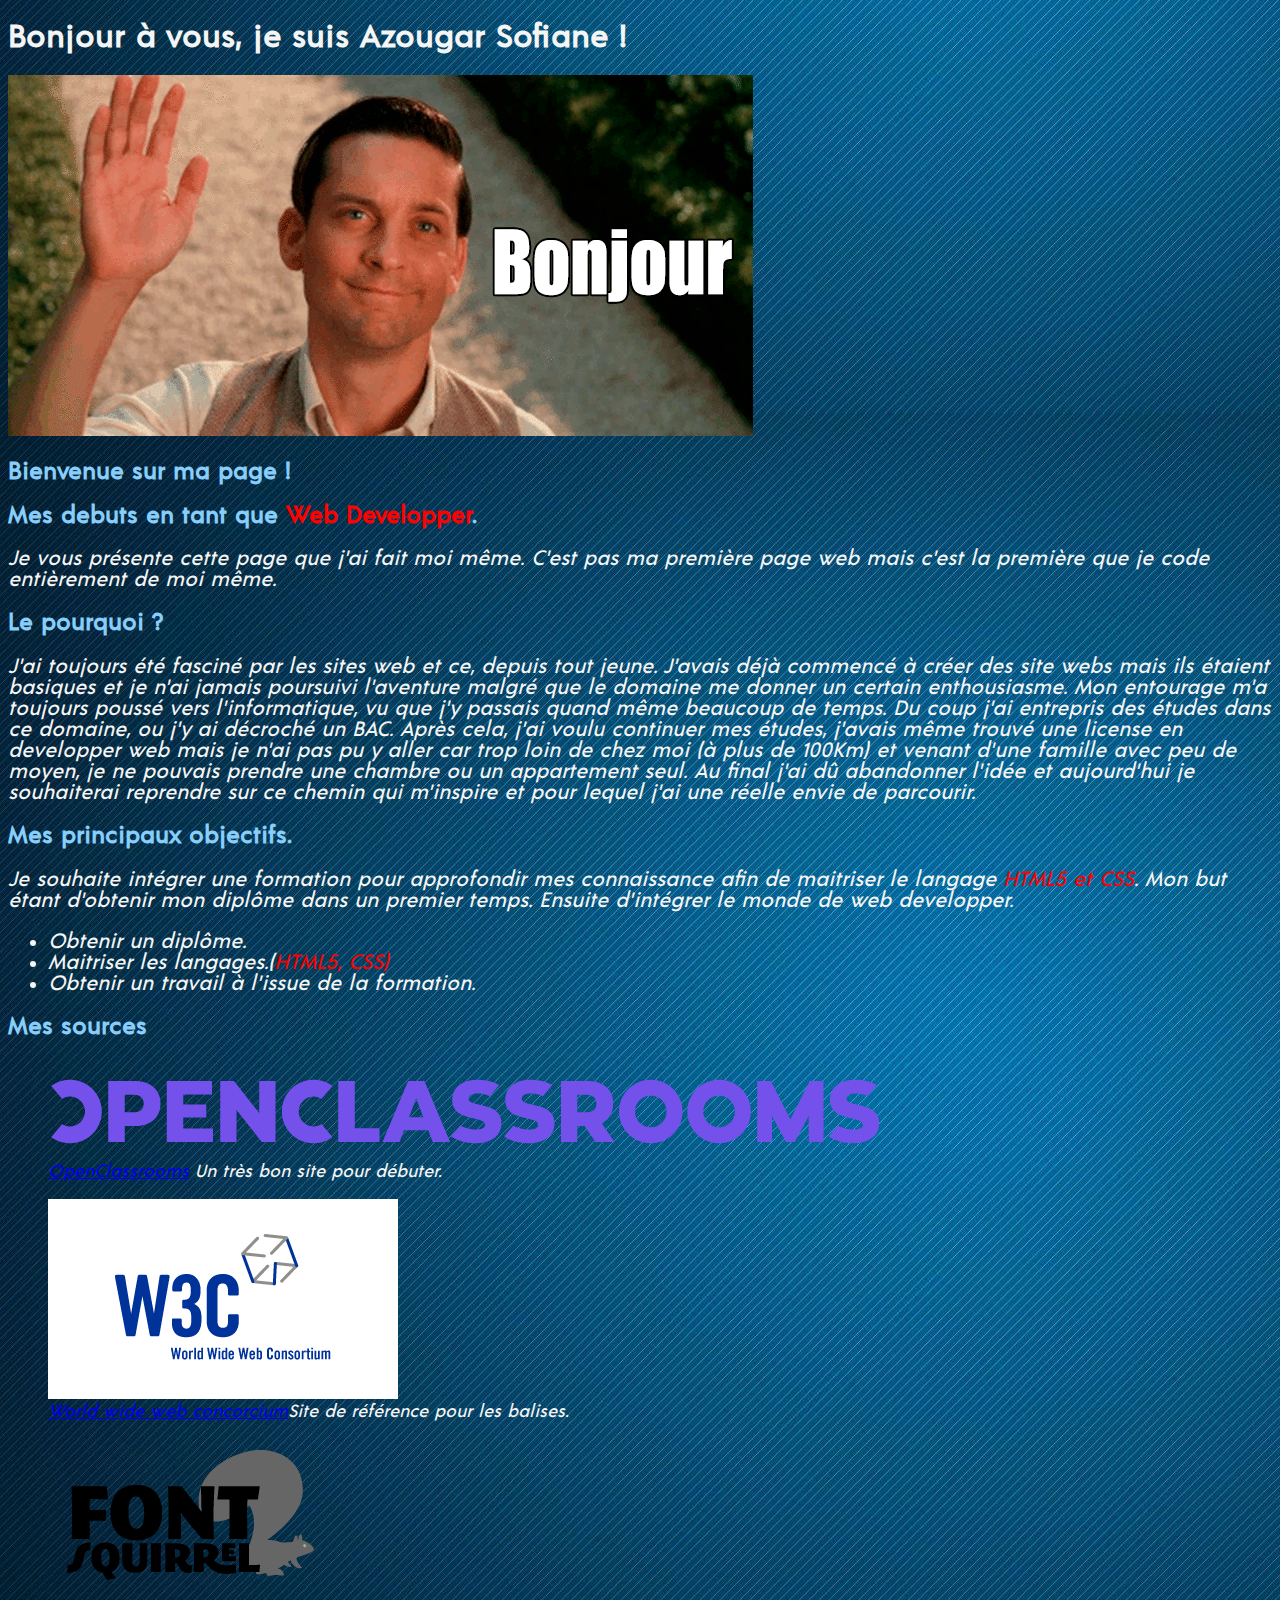
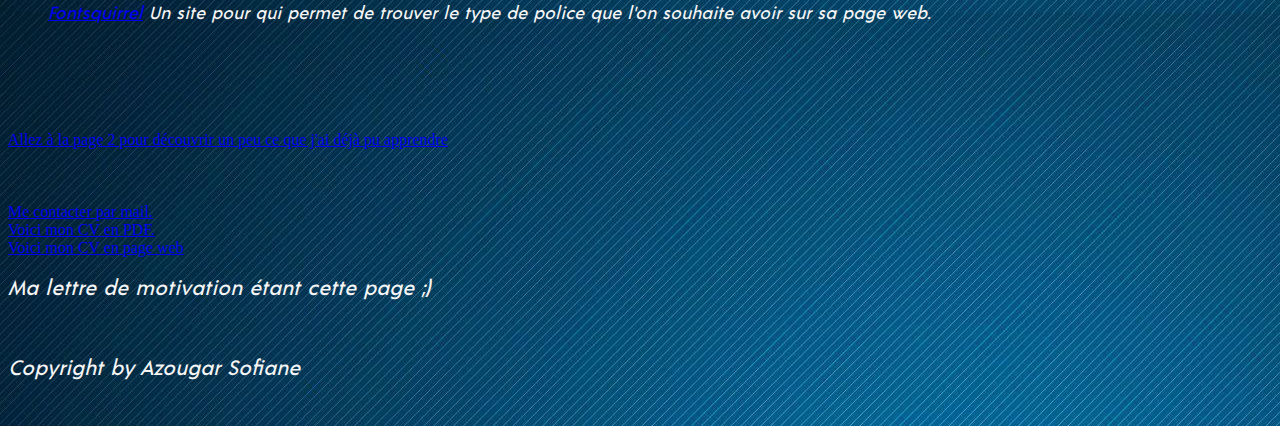
<file: index.html>
<!DOCTYPE HTML>
<html>
   <head>
   	  <meta charset="utf-8" />
      <link rel="stylesheet" href="style.css" />
      <title>Ma page perso</title>
   </head>
   <!==commentaire==>
      <body>
           <h1><strong> Bonjour à vous, je suis Azougar Sofiane !</strong></h1>           
                   <img src="img/bonjour-17.gif" />  

           <h2><strong>Bienvenue sur ma page !</strong></h2>       
          
           <h2> Mes debuts en tant que <span class="langues">Web Developper</span>.</h2> 

                          <p> Je vous présente cette page que j'ai fait moi même. C'est pas ma première page web mais c'est la première que je code entièrement de moi même. </p>

           <h2> Le pourquoi ? </h2>

                          <p> J'ai toujours été fasciné par les sites web et ce, depuis tout jeune. J'avais déjà commencé à créer des site webs mais ils étaient basiques et je n'ai jamais poursuivi l'aventure malgré que le domaine me donner un certain enthousiasme. Mon entourage m'a toujours poussé vers l'informatique, vu que j'y passais quand même beaucoup de temps. Du coup j'ai entrepris des études dans ce domaine, ou j'y ai décroché un BAC. Après cela, j'ai voulu continuer mes études, j'avais même trouvé une license en developper web mais je n'ai pas pu y aller car trop loin de chez moi (à plus de 100Km) et venant d'une famille avec peu de moyen, je ne pouvais prendre une chambre ou un appartement seul. Au final j'ai dû abandonner l'idée et aujourd'hui je souhaiterai reprendre sur ce chemin qui m'inspire et pour lequel j'ai une réelle envie de parcourir.</p>

           <h2> Mes principaux objectifs.</h2>

                          <p>Je souhaite intégrer une formation pour approfondir mes connaissance afin de maitriser le langage <span class="langues">HTML5 et CSS</span>. Mon but étant d'obtenir mon diplôme dans un <em>premier temps</em>. Ensuite d'intégrer le monde de <em>web developper</em>.</p>
                      <ul>
               	          <li> Obtenir un diplôme.</li>
               	          <li> Maitriser les langages.(<span class="langues">HTML5, CSS)</span></li>
               	          <li> Obtenir un travail à l'issue de la formation.</li>
               	   
               	      </ul>

           <h2> Mes sources </h2>


                     <figure>
                           <img src="img/get.png" />
                           <figcaption><a href="https://openclassrooms.com/">OpenClassrooms</a> Un très bon site pour débuter.</figcaption>
                     </figure>  
                     <figure>
                            <img src="img/w3c.gif" />
                            <figcaption><a href="https://www.w3.org/Style/css3-selectors-updates/WD-css3-selectors-20010126.fr.html#selectors">World wide web concorcium</a>Site de référence pour les balises.</figcaption>
                     </figure>
                     <figure>
                           <img src="img/fontsquirrel.png" />
                           <figcaption><a href="https://www.fontsquirrel.com/">Fontsquirrel</a> Un site pour qui permet de trouver le type de police que l'on souhaite avoir sur sa page web.</figcaption>
                     </figure>
                           
                           
                           <br />
                           <br />
                           <br />
                           <br />
                           <br />
                   <a href="page2.html" target="_blank">Allez à la page 2 pour découvrir un peu ce que j'ai déjà pu apprendre</a> <br />
                           <br />
                           <br />
                           <br />
                   <a href="sofiane.azougar@gmail.com">Me contacter par mail.</a>  <br />                           
                   <a href="files/CV_INTERIM_AzSofiane.pdf">Voici mon CV en PDF.</a> <br />
                   <a href="cv_web.html">Voici mon CV en page web</a> <br />
                           <p> Ma lettre de motivation étant cette page ;) </p> <br />
                           <p> Copyright by Azougar Sofiane </p><br />


           </body>

</html>
</file>
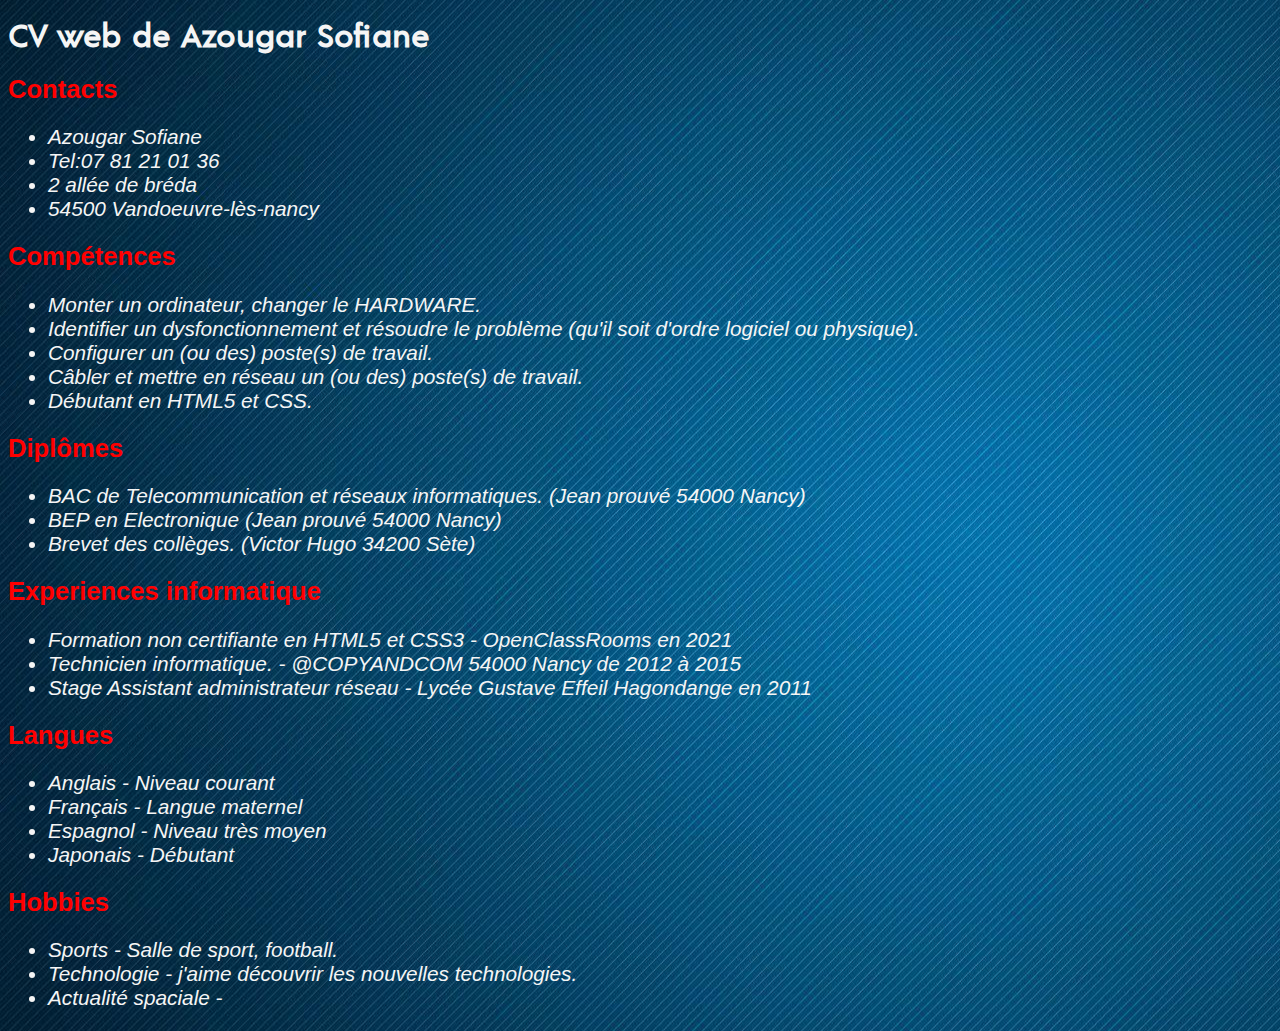
<file: cv_web.html>
<!DOCTYPE Html>
<html>
<head>
     <title>Mon CV en HTML5.</title>
     <meta charset="utf-8" />
     <link rel="stylesheet" href="style.css" />
     </head>

<body>
    
    <h1> CV web de Azougar Sofiane </h1>

    <h2 class="titrecv"> Contacts </h2>

         <ul class="listcv">
              <li>Azougar Sofiane</li>
              <li>Tel:07 81 21 01 36</li>
              <li>2 allée de bréda</li>
              <li>54500 Vandoeuvre-lès-nancy</li>
         </ul>

    <h2 class="titrecv">Compétences</h2> 
         <ul class="listcv">
              <li>Monter un ordinateur, changer le HARDWARE.</li>
              <li>Identifier un dysfonctionnement et résoudre le problème (qu'il soit d'ordre logiciel ou physique).</li>
              <li>Configurer un (ou des) poste(s) de travail.</li>
              <li>Câbler et mettre en réseau un (ou des) poste(s) de travail.</li>
              <li>Débutant en HTML5 et CSS.</li>
              </ul> 

    <h2 class="titrecv">Diplômes</h2>
          <ul class="listcv">
             <li>BAC de Telecommunication et réseaux informatiques. (Jean prouvé 54000 Nancy)</li>
             <li>BEP en Electronique (Jean prouvé 54000 Nancy)</li>
             <li>Brevet des collèges. (Victor Hugo 34200 Sète)</li>
          </ul>
    <h2 class="titrecv">Experiences informatique</h2> 

          <ul class="listcv">
              <li>Formation non certifiante en HTML5 et CSS3 - OpenClassRooms en 2021</li> 
              <li>Technicien informatique. - @COPYANDCOM 54000 Nancy de 2012 à 2015</li> 
              <li>Stage Assistant administrateur réseau - Lycée Gustave Effeil Hagondange en 2011</li>
          </ul>

     <h2 class="titrecv">Langues</h2>

           <ul class="listcv">
              <li>Anglais - Niveau courant</li>
              <li>Français - Langue maternel</li>
              <li>Espagnol - Niveau très moyen</li>
              <li>Japonais - Débutant</li>
           </ul>


     <h2 class="titrecv">Hobbies</h2>

          <ul class="listcv">
             <li>Sports - Salle de sport, football.</li> 
             <li>Technologie - j'aime découvrir les nouvelles technologies.</li> 
             <li>Actualité spaciale - </li>
          </ul>                  



</body>

</html>
</file>
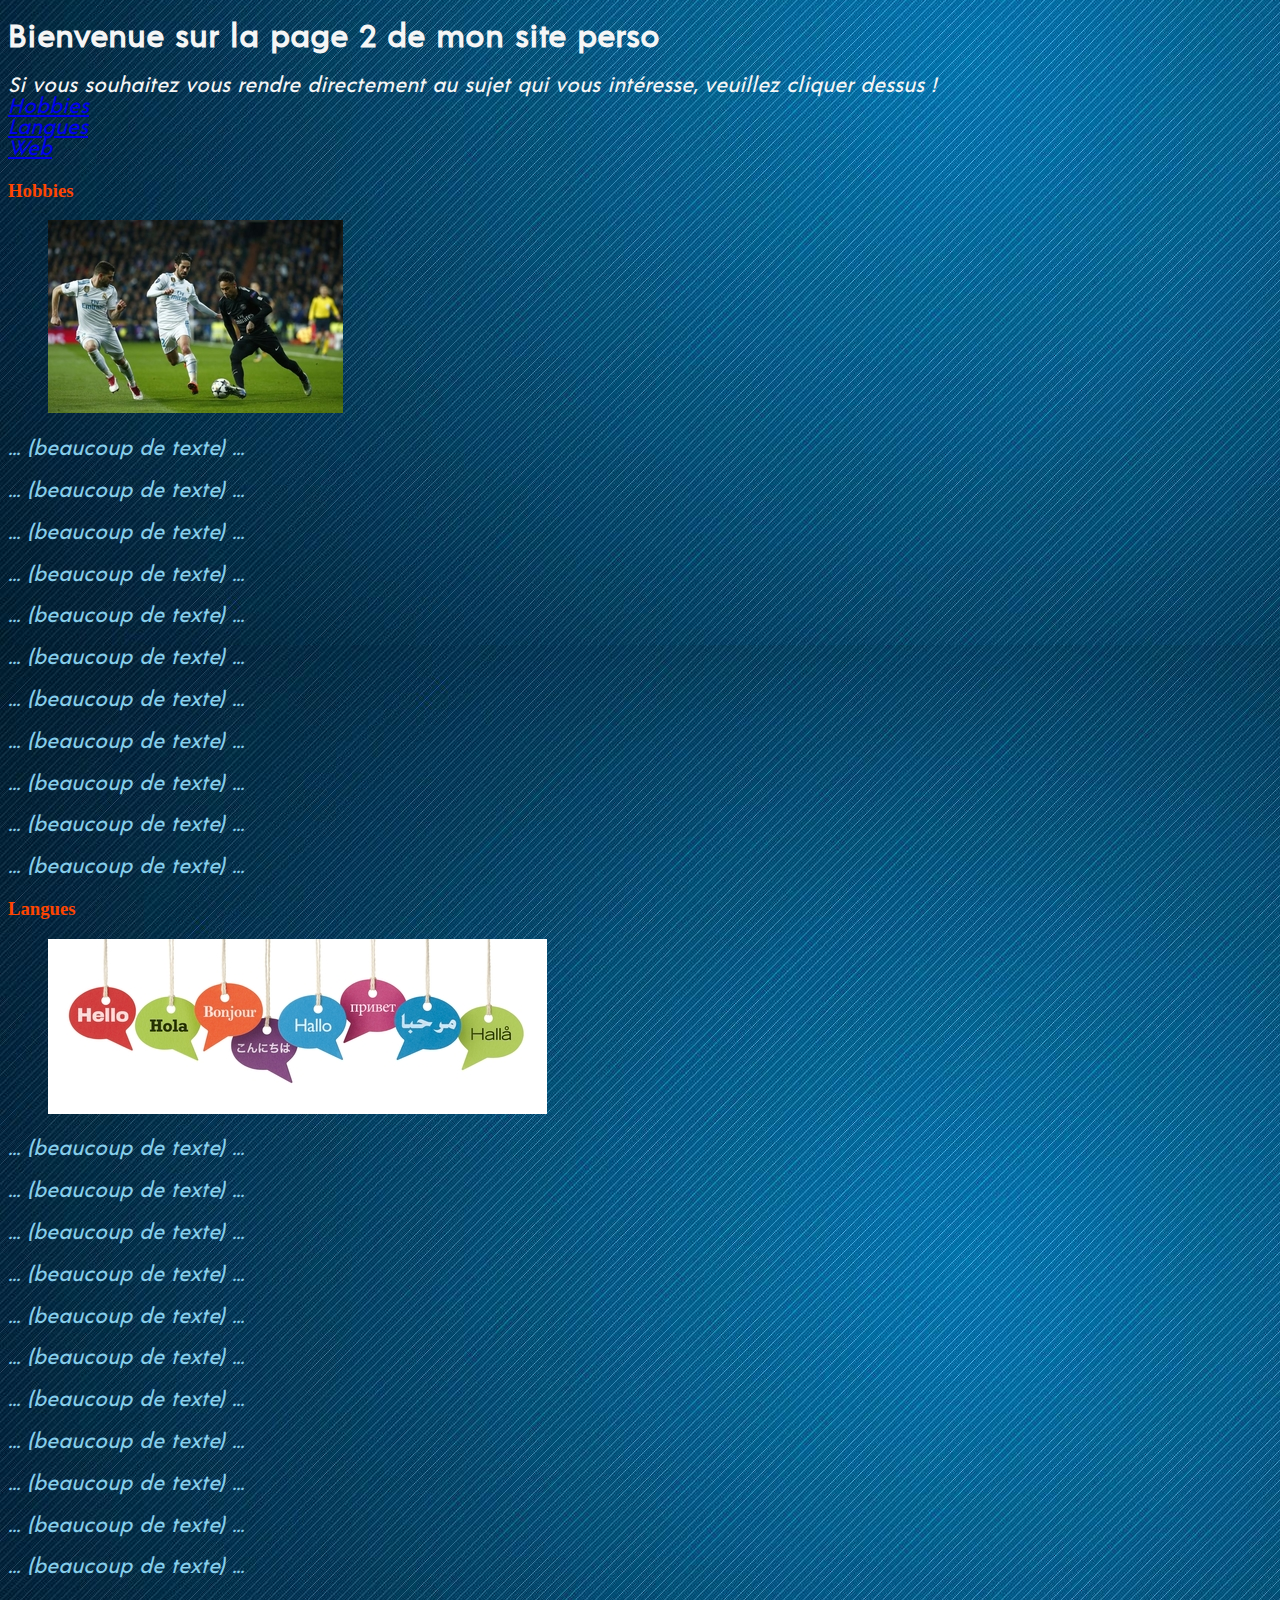
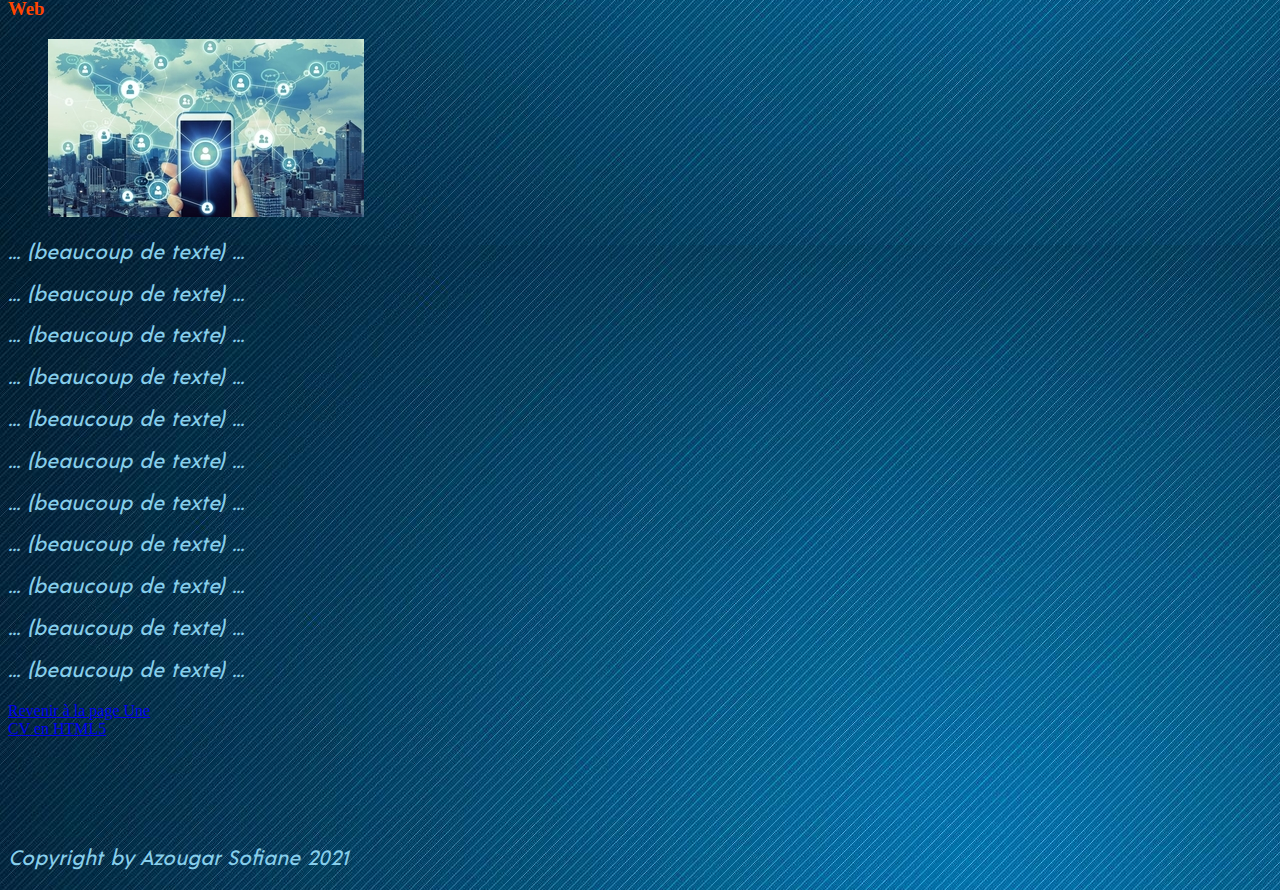
<file: page2.html>
<!DOCTYPE Html>
<html>
<head>
     <title>Mon site perso - Page 2</title>
     <meta charset="utf-8" />
     <link rel="stylesheet" href="style.css" />
     </head>

 <body>
    <h1> Bienvenue sur la page 2 de mon site perso</h1>

          <p>Si vous souhaitez vous rendre directement au sujet qui vous intéresse, veuillez cliquer dessus ! <br />
          	
              <a href="#Hobbies"> Hobbies</a> <br />
              <a href="#Langues"> Langues </a> <br />
              <a href="#Web"> Web</a> <br />
         </p>
     <h3 id="Hobbies"> Hobbies</h3>

           <figure>
               <a href="img/football.jpg"><img src="img/footballmini.jpg" alt="Photo de foot" /></a>
           </figure>    

             <p> ... (beaucoup de texte) ... </p>
             <p> ... (beaucoup de texte) ... </p>
             <p> ... (beaucoup de texte) ... </p>
             <p> ... (beaucoup de texte) ... </p>
             <p> ... (beaucoup de texte) ... </p>
             <p> ... (beaucoup de texte) ... </p>
             <p> ... (beaucoup de texte) ... </p>
             <p> ... (beaucoup de texte) ... </p>
             <p> ... (beaucoup de texte) ... </p>
             <p> ... (beaucoup de texte) ... </p>
             <p> ... (beaucoup de texte) ... </p>
             

       <h3 id="Langues"> Langues</h3>

         <figure>
             <a href="img/Langues.jpg"><img src="img/languesmini.png" alt="Photo de langues" /></a>
         </figure>    

             <p> ... (beaucoup de texte) ... </p>
             <p> ... (beaucoup de texte) ... </p>
             <p> ... (beaucoup de texte) ... </p>
             <p> ... (beaucoup de texte) ... </p>
             <p> ... (beaucoup de texte) ... </p>
             <p> ... (beaucoup de texte) ... </p>
             <p> ... (beaucoup de texte) ... </p>
             <p> ... (beaucoup de texte) ... </p>
             <p> ... (beaucoup de texte) ... </p>
             <p> ... (beaucoup de texte) ... </p>
             <p> ... (beaucoup de texte) ... </p>


     <h3 id="Web"> Web</h3>

              <figure>
                 <a href="img/Web.jpg"><img src="img/webmini.jpg" alt="Photo du web" /></a>
              </figure>   

             <p> ... (beaucoup de texte) ... </p>
             <p> ... (beaucoup de texte) ... </p>
             <p> ... (beaucoup de texte) ... </p>
             <p> ... (beaucoup de texte) ... </p>
             <p> ... (beaucoup de texte) ... </p>
             <p> ... (beaucoup de texte) ... </p>
             <p> ... (beaucoup de texte) ... </p>
             <p> ... (beaucoup de texte) ... </p>
             <p> ... (beaucoup de texte) ... </p>
             <p> ... (beaucoup de texte) ... </p>
             <p> ... (beaucoup de texte) ... </p>



 <a href="index.html" target="_blank">Revenir à la page Une</a> 
 <br />
 <a href="cv_web.html" target="_blank">CV en HTML5</a> 
              <br />
              <br />
              <br />
              <br />
              <br />
              <br />

              <p>Copyright by Azougar Sofiane 2021</p>

  </body>
</file>
<file: style.css>
@font-face 
{
	font-family: 'acre';
	src: url("fonts/acre-medium-webfont.woff");
	src: url("fonts/acre-medium-webfont.woff2");

	font-weight: normal;
	font-size: normal;
}

h1
{
	font-family: acre, "Arial black", Arial, Verdana, Impact;
	color:  whitesmoke;
}




h2
{
	font-family: acre, "Arial black", Arial, Verdana, Impact;
	color:  whitesmoke;   /* Commentaire */
}

.titrecv
{
	
    color: red;
    font-family: "Arial";
    font-size: 1.6em;
}

.listcv
{
	font-family: "Arial";
	font-size: 1.3em;
}
h3
{
	color: orangered;
}

h3 ~ p
{
	color: skyblue;
}

ul 
{
   font-family: 'acre';
   font-style: italic;
   color:  whitesmoke;
   font-size: 1.3em;
}

p
{
   font-family: 'acre';
   font-style: italic;
   color: whitesmoke;
   font-size: 1.3em;

}

.langues
{

	 color: red;
}

h2
{
	color: lightskyblue;
}

body 
{
background:url(img/wallpaper.jpg);
background-repeat: repeat;
background-position: 0;
}

figure
{
   font-family: 'acre';
   font-style: italic;
   color:  whitesmoke;
   font-size: 1.1em;
}
</file>
